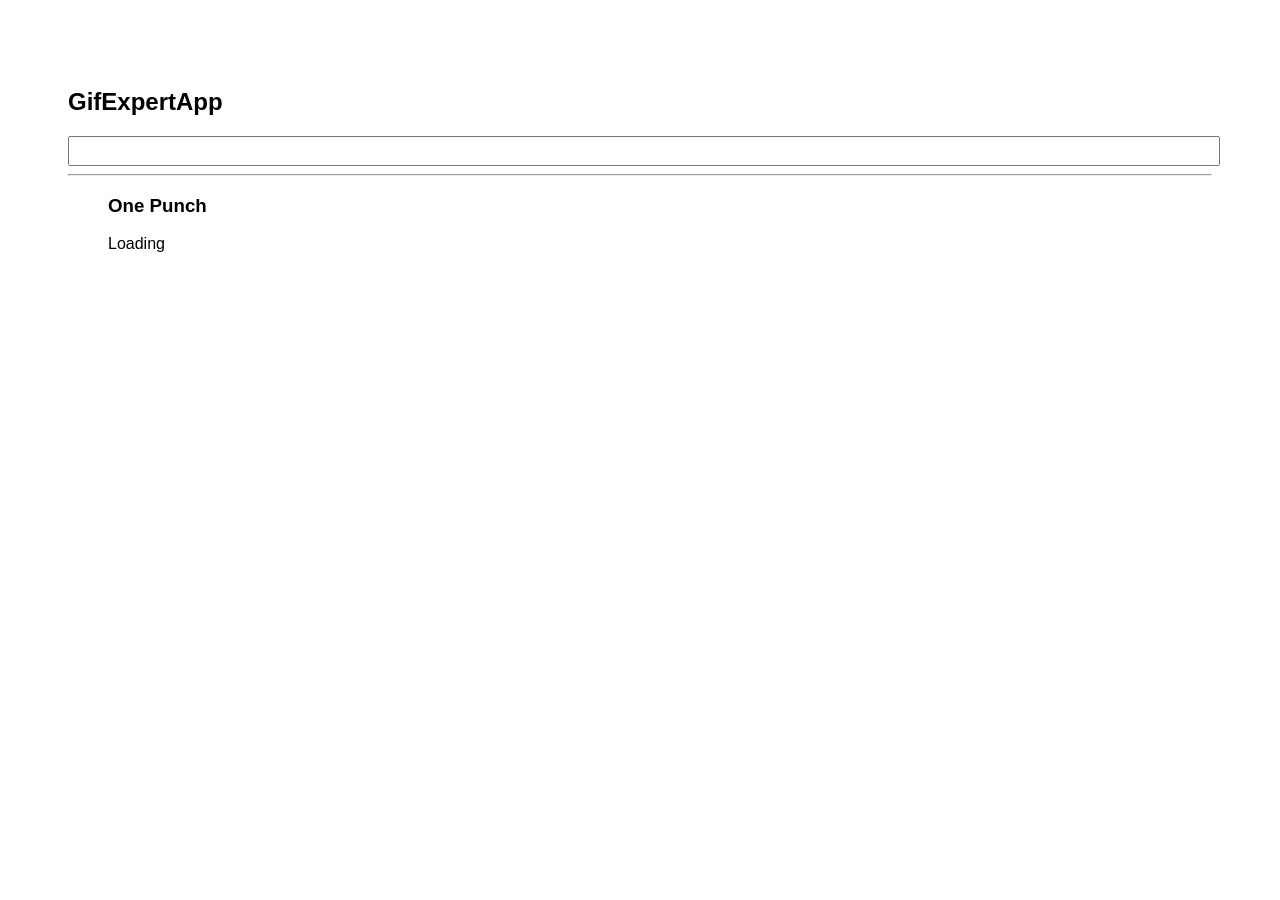
<file: docs/index.html>
<!doctype html>
<html lang="en">

<head>
    <meta charset="utf-8" />
    <link rel="icon" href="./favicon.ico" />
    <meta name="viewport" content="width=device-width,initial-scale=1" />
    <meta name="theme-color" content="#000000" />
    <meta name="description" content="Web site created using create-react-app" />
    <link rel="apple-touch-icon" href="./logo192.png" />
    <link rel="manifest" href="./manifest.json" />
    <link rel="stylesheet" href="https://cdnjs.cloudflare.com/ajax/libs/animate.css/4.1.1/animate.min.css" />
    <title>Gif Expert App</title>
    <script defer="defer" src="./static/js/main.e98c2dbf.js"></script>
    <link href="./static/css/main.e16cf0ad.css" rel="stylesheet">
</head>

<body><noscript>You need to enable JavaScript to run this app.</noscript>
    <div id="root"></div>
</body>

</html>
</file>
<file: docs/static/css/main.e16cf0ad.css>
*{font-family:Helvetica,Arial,sans-serif}body{padding:60px}input{color:grey;font-size:1.3rem;width:100%}.card-grid{display:flex;flex-direction:row;flex-wrap:wrap}.card{align-content:center;border:1px solid grey;border-radius:6px;margin-bottom:10px;margin-right:10px;overflow:hidden}.card p{padding:5px;text-align:center}.card img{max-height:170px}
/*# sourceMappingURL=main.e16cf0ad.css.map*/
</file>
